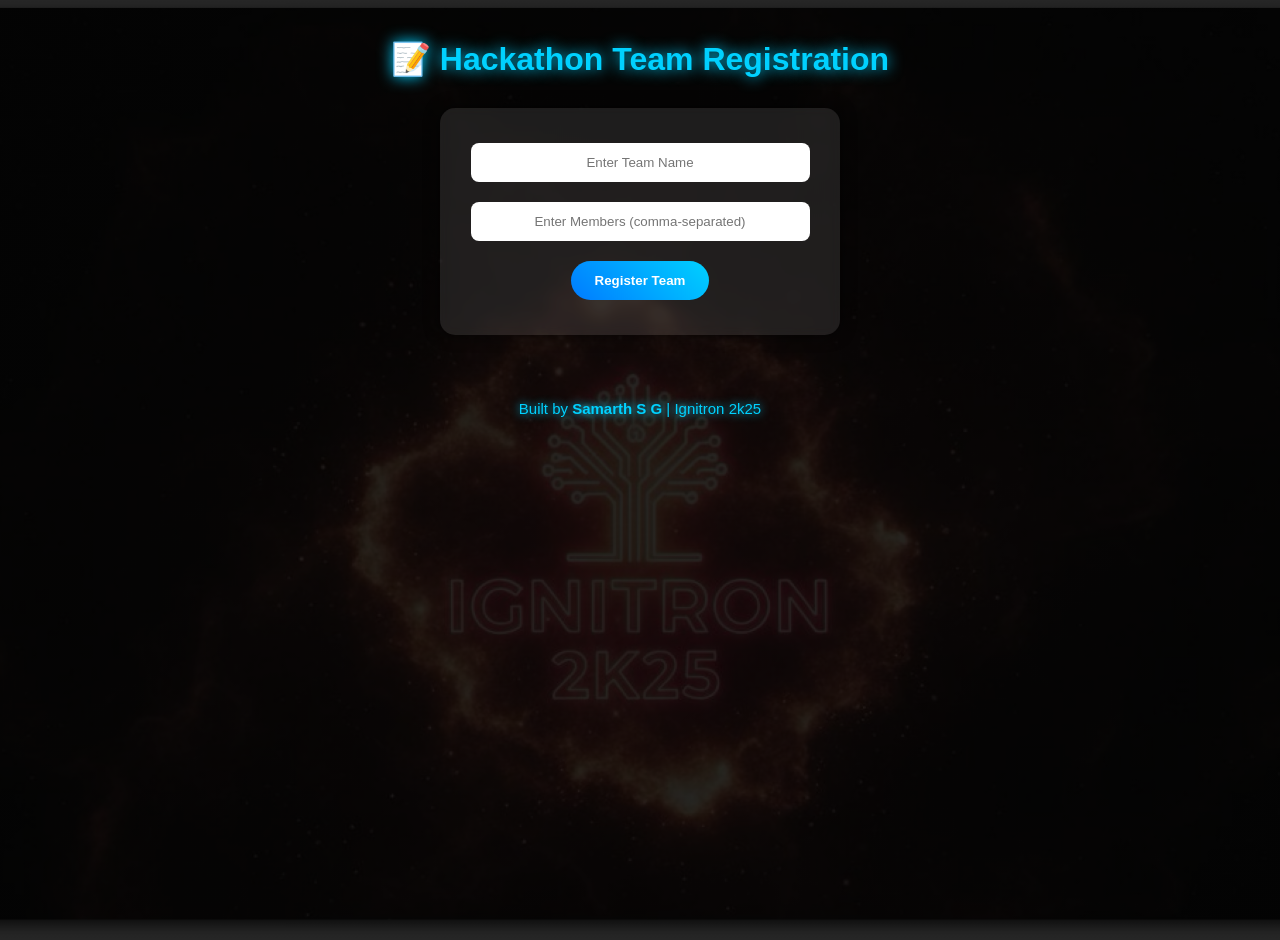
<file: templates/register.html>
<!DOCTYPE html>
<html lang="en">
<head>
  <meta charset="UTF-8">
  <meta name="viewport" content="width=device-width, initial-scale=1.0">
  <title>Team Registration - Hackathon</title>
  <link rel="stylesheet" href="/static/style.css" />
  <style>
    body {
      font-family: 'Poppins', sans-serif;
      text-align: center;
      background: linear-gradient(rgba(0,0,0,0.85), rgba(0,0,0,0.85)),
                  url('/static/bg.png') no-repeat center center/cover;
      color: white;
      min-height: 100vh;
      margin: 0;
      padding: 20px;
    }

    h1 {
      color: #00d1ff;
      text-shadow: 0 0 15px #00d1ff;
    }

    .form-box {
      background: rgba(255, 255, 255, 0.1);
      border-radius: 15px;
      padding: 25px;
      width: 350px;
      margin: 30px auto;
      backdrop-filter: blur(6px);
      box-shadow: 0 0 15px rgba(0,0,0,0.6);
      animation: fadeIn 1s ease;
    }

    input {
      padding: 12px;
      width: 90%;
      margin: 10px 0;
      border-radius: 8px;
      border: none;
      text-align: center;
      outline: none;
    }

    .btn {
      display: inline-block;
      background: linear-gradient(45deg, #007bff, #00d1ff);
      color: white;
      padding: 12px 24px;
      border-radius: 30px;
      text-decoration: none;
      border: none;
      cursor: pointer;
      font-weight: 600;
      transition: all 0.3s ease-in-out;
      margin: 10px;
    }

    .btn:hover {
      transform: scale(1.05);
      background: linear-gradient(45deg, #00b894, #00d1ff);
      box-shadow: 0 0 15px #00d1ff;
    }

    #qr-section {
      display: none;
      margin-top: 30px;
      animation: fadeIn 1s ease-in-out;
    }

    #qr-code {
      margin-top: 20px;
      border-radius: 10px;
      box-shadow: 0 0 15px #00d1ff;
    }

    .team-details {
      margin-top: 10px;
      font-size: 16px;
      color: #00d1ff;
      text-shadow: 0 0 8px #00d1ff;
    }

    @keyframes fadeIn {
      from { opacity: 0; transform: translateY(10px); }
      to { opacity: 1; transform: translateY(0); }
    }
  </style>
</head>
<body>

  <h1>📝 Hackathon Team Registration</h1>

  <div class="form-box" id="register-form">
    <input type="text" id="team_name" placeholder="Enter Team Name" required><br>
    <input type="text" id="members" placeholder="Enter Members (comma-separated)" required><br>
    <button class="btn" onclick="registerTeam()">Register Team</button>
  </div>

  <!-- Success + QR Display -->
  <div id="qr-section">
    <h2>🎉 Team Registered Successfully!</h2>
    <p class="team-details" id="team-info"></p>
    <img id="qr-code" width="250" height="250" />
    <br>
    <a id="download-btn" class="btn" download>📥 Download QR</a>
    <br>
    <button class="btn" onclick="newRegistration()">🆕 Register New Team</button>
  </div>

  <script>
    async function registerTeam() {
      const teamName = document.getElementById('team_name').value.trim();
      const membersInput = document.getElementById('members').value.trim();

      if (!teamName || !membersInput) {
        alert('⚠️ Please enter both team name and members.');
        return;
      }

      const members = membersInput.split(',').map(m => m.trim()).filter(Boolean);

      const response = await fetch('/register', {
        method: 'POST',
        headers: { 'Content-Type': 'application/json' },
        body: JSON.stringify({ team_name: teamName, members: members })
      });

      const data = await response.json();

      if (data.error) {
        alert('⚠️ ' + data.error);
        return;
      }

      // Hide form, show QR section
      document.getElementById('register-form').style.display = 'none';
      document.getElementById('qr-section').style.display = 'block';

      document.getElementById('team-info').innerText =
        `Team: ${teamName}\nMembers: ${members.join(', ')}`;
      document.getElementById('qr-code').src = 'data:image/png;base64,' + data.qr;

      const downloadLink = document.getElementById('download-btn');
      downloadLink.href = 'data:image/png;base64,' + data.qr;
      downloadLink.download = `${teamName}.png`;
    }

    function newRegistration() {
      // Reset fields and toggle back
      document.getElementById('team_name').value = '';
      document.getElementById('members').value = '';
      document.getElementById('register-form').style.display = 'block';
      document.getElementById('qr-section').style.display = 'none';
    }
  </script>
  <!-- 💙 Global Footer -->
<footer>
  Built by <b>Samarth S G</b> | Ignitron 2k25 
</footer>


</body>
</html>
</file>
<file: static/style.css>
/* ---------- GENERAL ---------- */
body {
  font-family: 'Poppins', sans-serif;
  background: linear-gradient(rgba(0, 0, 0, 0.7), rgba(0, 0, 0, 0.7)),
              url(bg.png) no-repeat center center fixed;
  background-size: cover; /* ensures full coverage */
  color: white;
  text-align: center;
  margin: 0;
  padding: 0;
  min-height: 100vh; /* full height of viewport */
  overflow-x: hidden;
  animation: fadeIn 1s ease-in-out;
}

@keyframes fadeIn {
  from { opacity: 0; transform: translateY(10px); }
  to { opacity: 1; transform: translateY(0); }
}

h1, h2, h3 {
  margin-top: 20px;
  color: #00d1ff;
  text-shadow: 0 0 10px #00d1ff;
}

/* ---------- BUTTONS ---------- */
.btn, button {
  display: inline-block;
  background: linear-gradient(45deg, #007bff, #00d1ff);
  color: white;
  padding: 12px 24px;
  margin: 10px;
  border-radius: 30px;
  text-decoration: none;
  border: none;
  cursor: pointer;
  font-weight: 600;
  transition: all 0.3s ease-in-out;
}

.btn:hover, button:hover {
  transform: scale(1.05);
  background: linear-gradient(45deg, #00b894, #00d1ff);
  box-shadow: 0 0 15px #00d1ff;
}

/* ---------- FORMS ---------- */
.form-box {
  margin-top: 40px;
  background: rgba(255, 255, 255, 0.1);
  padding: 25px;
  border-radius: 15px;
  width: 350px;
  margin-left: auto;
  margin-right: auto;
  backdrop-filter: blur(6px);
  box-shadow: 0 0 10px rgba(0,0,0,0.5);
  animation: fadeIn 1.2s ease-in-out;
}

input {
  padding: 12px;
  width: 90%;
  margin: 10px 0;
  border-radius: 8px;
  border: none;
  text-align: center;
  outline: none;
}

/* ---------- TABLES ---------- */
#members-table {
  margin: 20px auto;
  border-collapse: collapse;
  background: rgba(255,255,255,0.95);
  color: #000;
  width: 80%;
  border-radius: 10px;
  overflow: hidden;
  animation: fadeIn 1s ease-in;
}

#members-table th {
  background: #00b894;
  color: white;
  padding: 10px;
}

#members-table td {
  padding: 10px;
  border-bottom: 1px solid #ddd;
}

#members-table tr:hover {
  background: rgba(0, 209, 255, 0.1);
  transition: 0.3s;
}

/* ---------- ADMIN CARD ---------- */
.admin-card {
  background: rgba(255, 255, 255, 0.1);
  backdrop-filter: blur(8px);
  margin: 30px auto;
  padding: 20px;
  width: 85%;
  border-radius: 15px;
  box-shadow: 0 0 10px rgba(0,0,0,0.3);
  color: white;
  animation: fadeIn 0.8s ease;
}

.admin-card table {
  width: 100%;
  border-collapse: collapse;
  background: #fff;
  color: #000;
  border-radius: 10px;
  overflow: hidden;
}

.admin-card th, .admin-card td {
  border: 1px solid #ddd;
  padding: 8px;
  text-align: center;
}

.admin-card tr:nth-child(even) {
  background: #f5f5f5;
}

/* ---------- SCANNER ---------- */
#reader {
  width: 320px;
  margin: 30px auto;
  border-radius: 10px;
  overflow: hidden;
  box-shadow: 0 0 20px #00d1ff;
  animation: fadeIn 1s ease-in;
}

/* ---------- MASCOT SPINNER ---------- */
.mascot-spinner {
  position: fixed;
  top: 50%;
  left: 50%;
  transform: translate(-50%, -50%);
  z-index: 999;
  display: none;
  flex-direction: column;
  align-items: center;
  text-align: center;
  animation: fadeIn 0.5s ease;
}

.mascot-spinner img {
  width: 120px;
  height: 120px;
  animation: spin 3s linear infinite;
  filter: drop-shadow(0 0 10px #00d1ff);
}

.mascot-spinner p {
  color: #00d1ff;
  font-weight: 600;
  margin-top: 10px;
  font-size: 18px;
  text-shadow: 0 0 10px #00d1ff;
}

@keyframes spin {
  from { transform: rotate(0deg); }
  to { transform: rotate(360deg); }
}

/* ---------- FOOTER ---------- */
footer {
  text-align: center;
  color: #00d1ff;
  font-weight: 500;
  margin-top: 50px;
  padding: 15px;
  font-size: 15px;
  text-shadow: 0 0 10px #00d1ff;
  animation: glow 2s infinite alternate;
}

@keyframes glow {
  from { text-shadow: 0 0 5px #00d1ff, 0 0 10px #00d1ff; }
  to { text-shadow: 0 0 20px #00d1ff, 0 0 30px #00d1ff; }
}

/* ---------- HIDDEN ---------- */
.hidden { display: none; }
</file>
